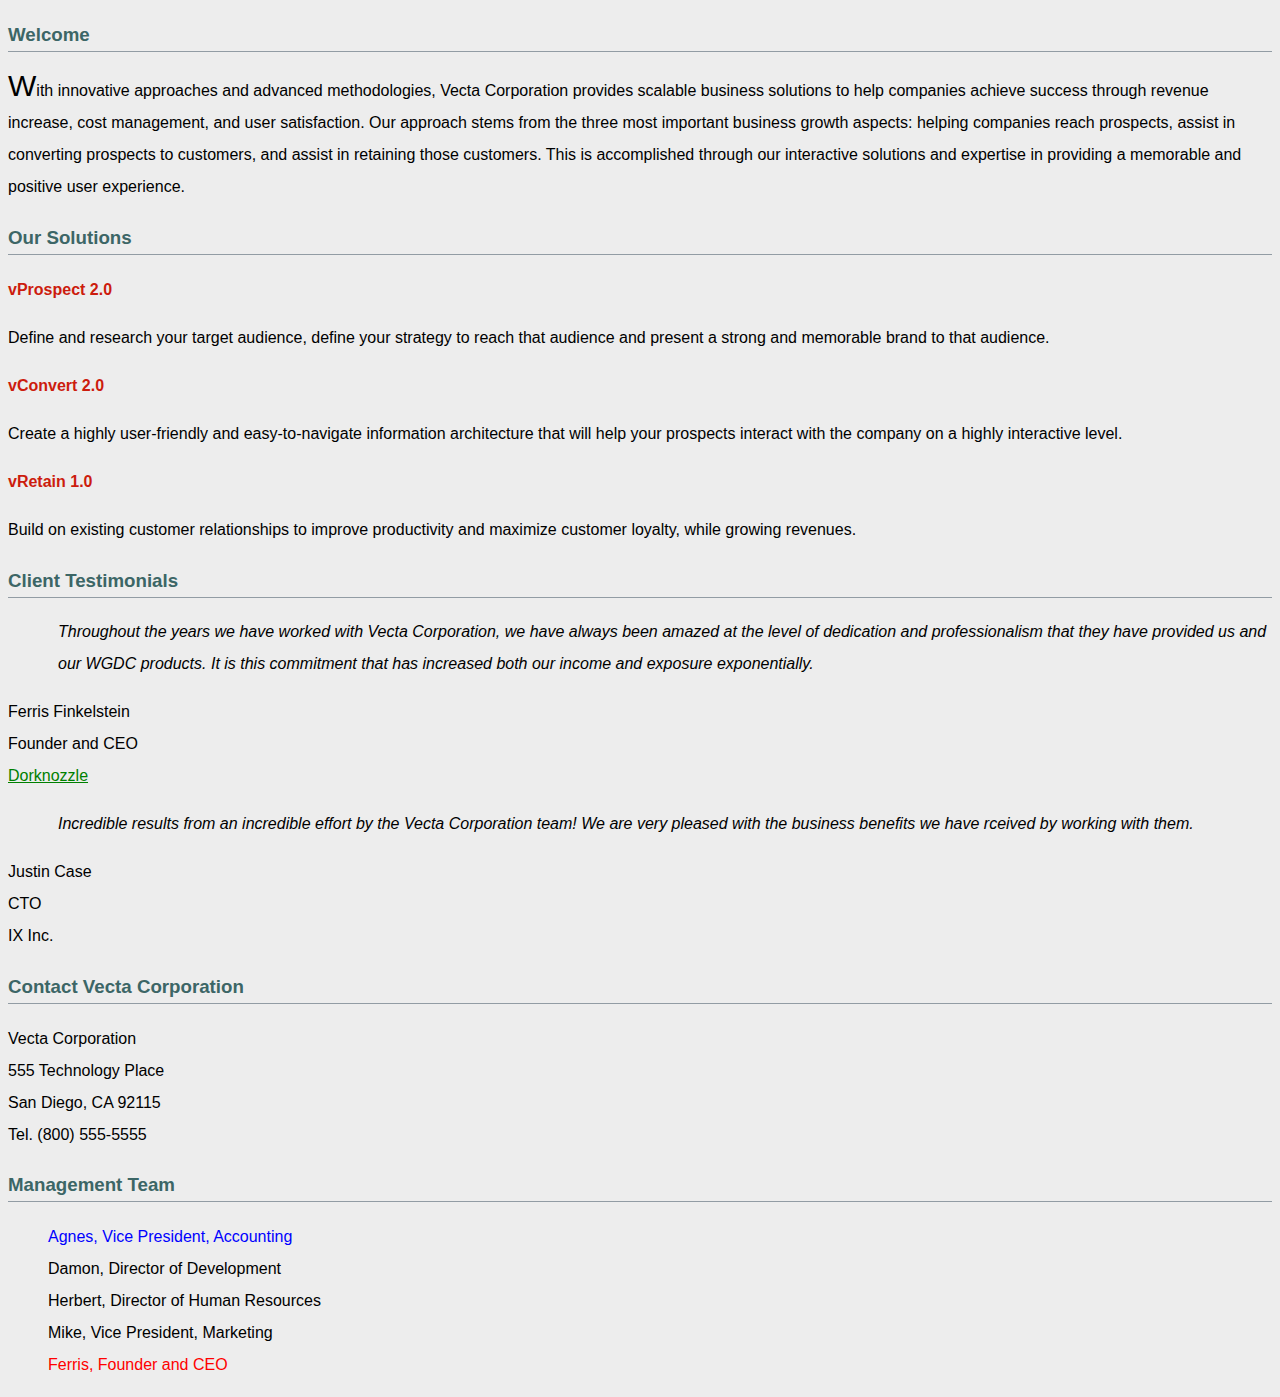
<file: part1/index.html>
<!doctype html>
<html lang="en">
<head>
    <meta charset="utf-8">
    <title>Welcome to Vecta Corp.</title>
    <link href="styles/styles.css" rel="stylesheet">
</head>

<body>
<h3>Welcome</h3>

<p>With innovative approaches and advanced methodologies, Vecta Corporation provides scalable business solutions to help
    companies achieve success through revenue increase, cost management, and user satisfaction. Our approach stems from
    the three most important business growth aspects: helping companies reach prospects, assist in converting prospects
    to customers, and assist in retaining those customers. This is accomplished through our interactive solutions and
    expertise in providing a memorable and positive user experience.</p>

<h3>Our Solutions</h3>

<p class="solution">vProspect 2.0</p>
<p>Define and research your target audience, define your strategy to reach that audience and present a strong and
    memorable brand to that audience.</p>

<p class="solution">vConvert 2.0</p>
<p>Create a highly user-friendly and easy-to-navigate information architecture that will help your prospects interact
    with the company on a highly interactive level.</p>

<p class="solution">vRetain 1.0</p>
<p>Build on existing customer relationships to improve productivity and maximize customer loyalty, while growing
    revenues.</p>

<h3>Client Testimonials</h3>

<p id="testemonial1">Throughout the years we have worked with Vecta Corporation, we have always been amazed at the level of dedication and
    professionalism that they have provided us and our WGDC products. It is this commitment that has increased both our
    income and exposure exponentially.</p>
<p>Ferris Finkelstein<br>
    Founder and CEO<br>
    <a href="http://www.dorknozzle.com">Dorknozzle</a></p>

<p id="testemonial2">Incredible results from an incredible effort by the Vecta Corporation team! We are very pleased with the business
    benefits we have rceived by working with them.</p>
<p>Justin Case<br>
    CTO<br>
    IX Inc.</p>

<h3>Contact Vecta Corporation</h3>

<p>Vecta Corporation<br>
    555 Technology Place<br>
    San Diego, CA 92115<br>
    Tel. (800) 555-5555</p>

<h3>Management Team</h3>

<ul>
    <li>Agnes, Vice President, Accounting</li>
    <li>Damon, Director of Development</li>
    <li>Herbert, Director of Human Resources</li>
    <li>Mike, Vice President, Marketing</li>
    <li>Ferris, Founder and CEO</li>
</ul>
</body>
</html>
</file>
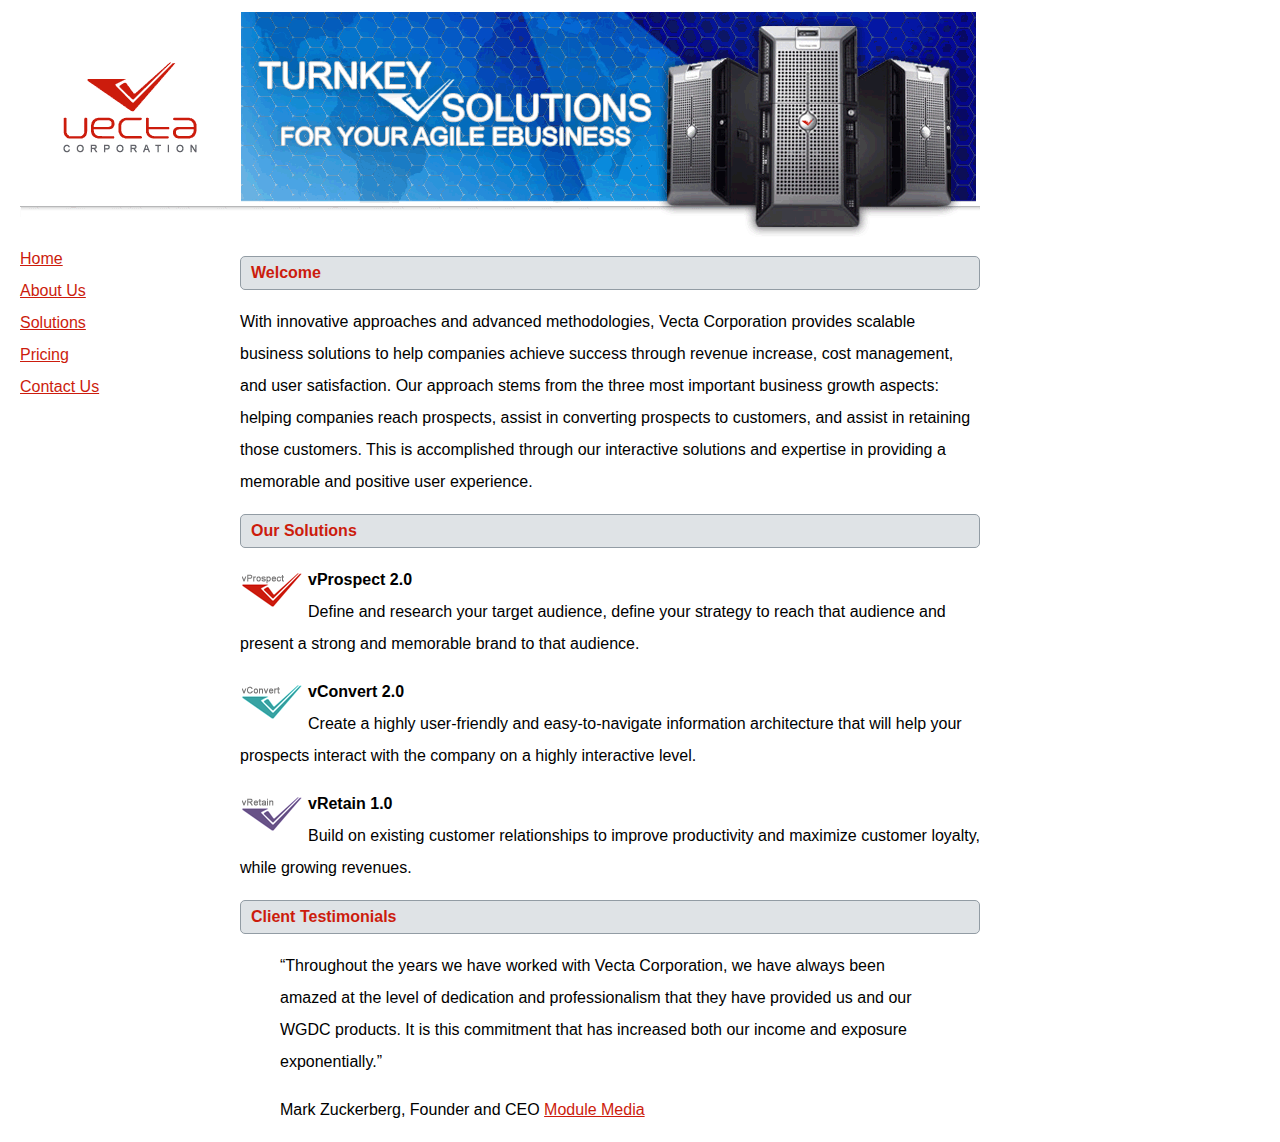
<file: part2/vectacorp/index.html>
<!doctype html>
<html lang="en">
<head>
    <meta charset="utf-8">
    <title>Welcome to Vecta Corporation</title>
    <link href="styles/styles.css" rel="stylesheet">
    <style>
        p:not(:first-of-type):first-line {
            font-weight: bold;
        }
    </style>
</head>

<body>
<img src="images/header.gif" alt="">
<nav>
    <ul>
        <li><a href="index.html">Home</a></li>
        <li><a href="aboutus.html">About Us</a></li>
        <li><a href="solutions.html">Solutions</a></li>
        <li><a href="pricing.html">Pricing</a></li>
        <li><a href="contactus.html">Contact Us</a></li>
    </ul>
</nav>
<main>
    <h2>Welcome</h2>
    <p>With innovative approaches and advanced methodologies, Vecta Corporation provides scalable business solutions to
        help companies achieve success through revenue increase, cost management, and user satisfaction. Our approach
        stems from the three most important business growth aspects: helping companies reach prospects, assist in
        converting prospects to customers, and assist in retaining those customers. This is accomplished through our
        interactive solutions and expertise in providing a memorable and positive user experience.</p>
    <h2>Our Solutions</h2>
    <p><img src="images/logo_vprospect.gif" width="63" height="36" alt=""> vProspect 2.0<br>
        Define and research your target audience, define your strategy to reach that audience and present a strong and
        memorable brand to that audience.</p>
    <p><img src="images/logo_vconvert.gif" width="63" height="36" alt=""> vConvert 2.0<br>
        Create a highly user-friendly and easy-to-navigate information architecture that will help your prospects
        interact with the company on a highly interactive level.</p>
    <p><img src="images/logo_vretain.gif" width="63" height="36" alt=""> vRetain 1.0<br>
        Build on existing customer relationships to improve productivity and maximize customer loyalty, while growing
        revenues.</p>
    <h2>Client Testimonials</h2>
    <blockquote><q>Throughout the years we have worked with Vecta Corporation, we have always been amazed at the level
        of dedication and professionalism that they have provided us and our WGDC products. It is this commitment that
        has increased both our income and exposure exponentially.</q></blockquote>
    <blockquote>Mark Zuckerberg, Founder and CEO <a href="http://www.modulemedia.com" target="_blank">Module Media</a>
    </blockquote>
</main>
</body>
</html>
</file>
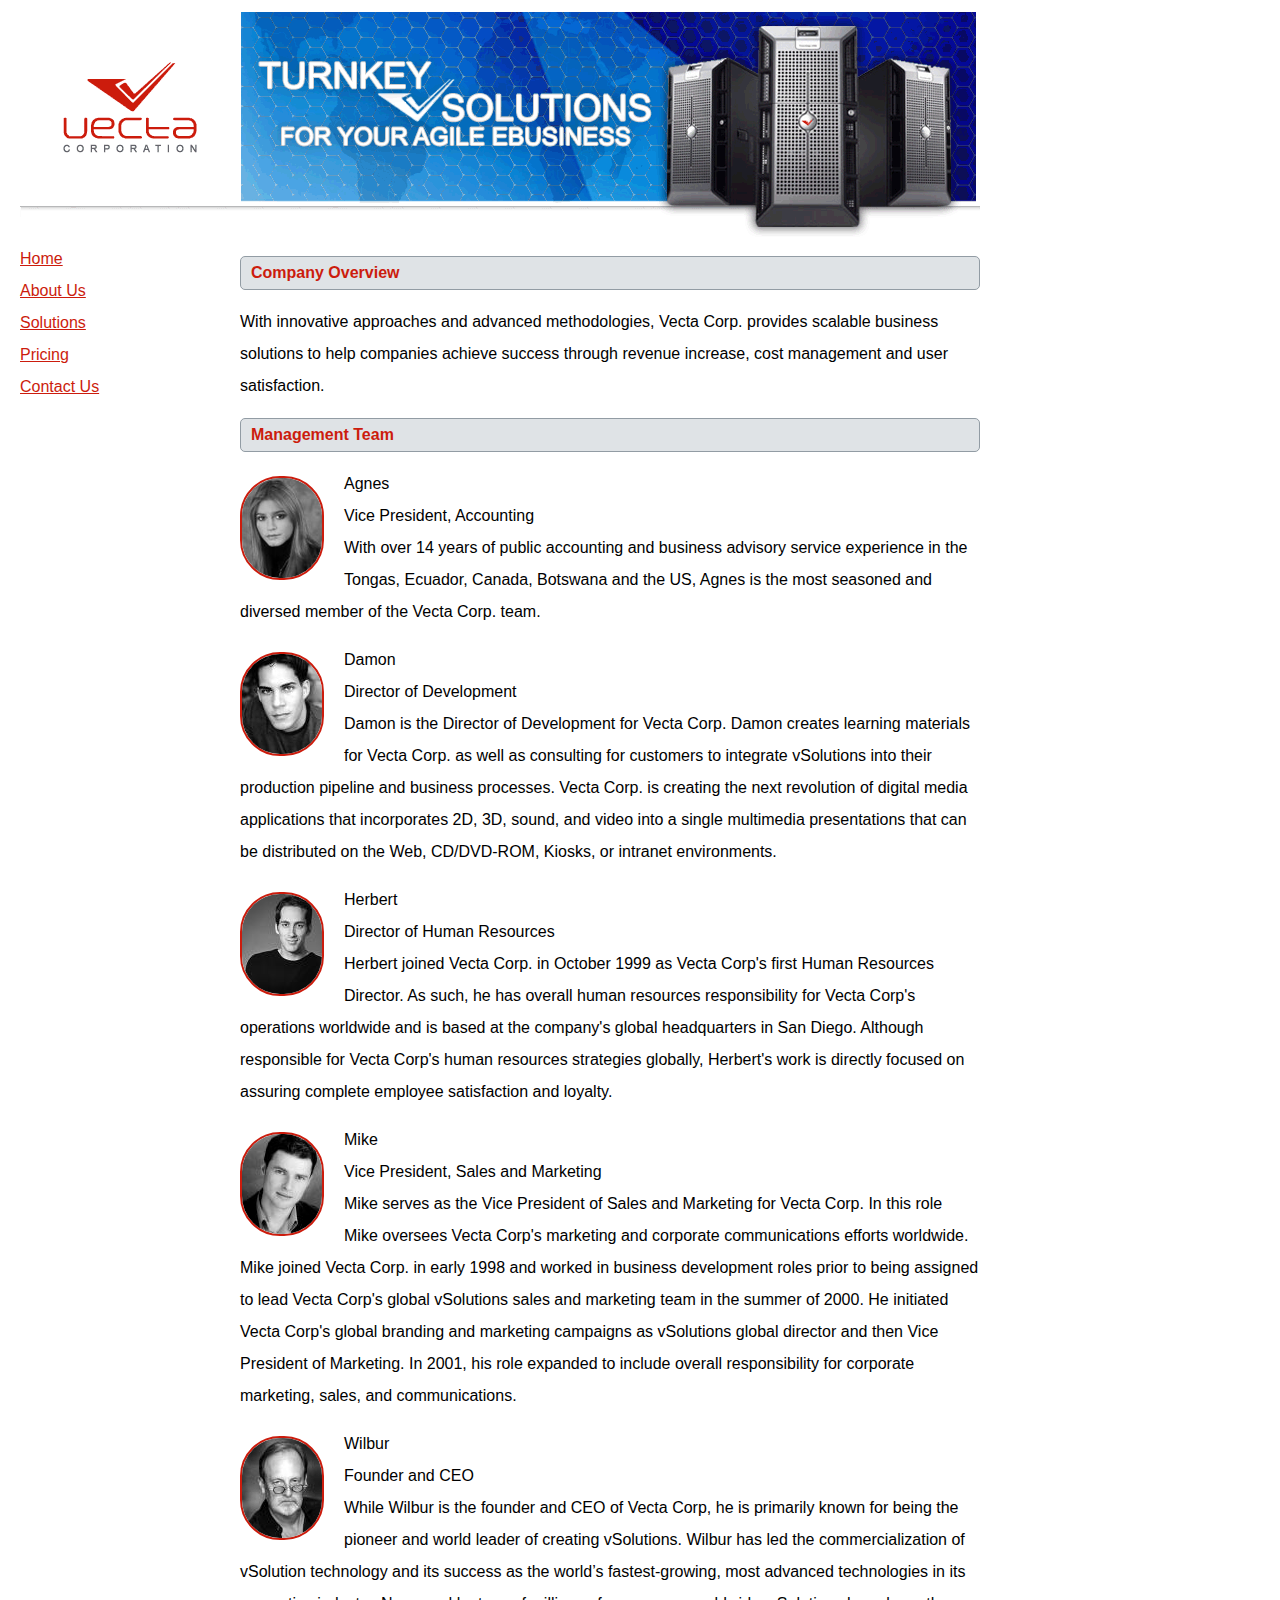
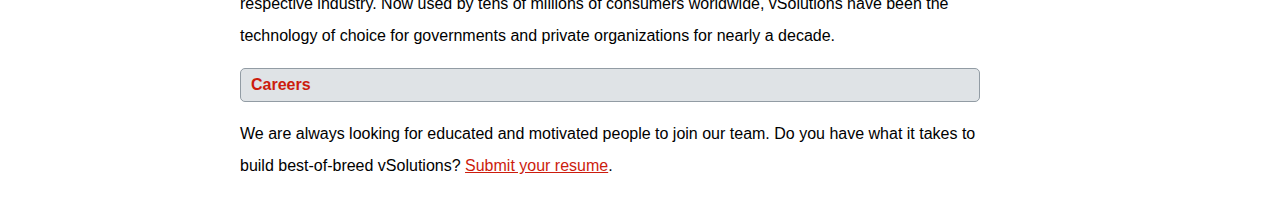
<file: part2/vectacorp/aboutus.html>
<!doctype html>
<html lang="en">
<head>
    <meta charset="utf-8">
    <title>About Vecta Corporation</title>
    <link href="styles/styles.css" rel="stylesheet">
</head>

<body>
<img src="images/header.gif" alt="">
<nav>
    <ul>
        <li><a href="index.html">Home</a></li>
        <li><a href="aboutus.html">About Us</a></li>
        <li><a href="solutions.html">Solutions</a></li>
        <li><a href="pricing.html">Pricing</a></li>
        <li><a href="contactus.html">Contact Us</a></li>
    </ul>
</nav>
<main>
    <h2>Company Overview</h2>
    <p>With innovative approaches and advanced methodologies, Vecta Corp. provides scalable business solutions to help
        companies achieve success through revenue increase, cost management and user satisfaction.</p>
    <h2>Management Team</h2>
    <section>
        <img src="images/head_agnes.gif" width="80" height="100" alt="Agnes">
        <p>Agnes<br>
            Vice President, Accounting<br>
            With over 14 years of public accounting and business advisory service experience in the Tongas, Ecuador,
            Canada, Botswana and the US, Agnes is the most seasoned and diversed member of the Vecta Corp. team.</p>
    </section>

    <section>
        <img src="images/head_damon.gif" width="80" height="100" alt="Damon">
        <p>Damon<br>
            Director of Development<br>
            Damon is the Director of Development for Vecta Corp. Damon creates learning materials for Vecta Corp. as
            well as consulting for customers to integrate vSolutions into their production pipeline and business
            processes. Vecta Corp. is creating the next revolution of digital media applications that incorporates 2D,
            3D, sound, and video into a single multimedia presentations that can be distributed on the Web, CD/DVD-ROM,
            Kiosks, or intranet environments.</p>
    </section>

    <section>
        <img src="images/head_herbert.gif" width="80" height="100" alt="">
        <p>Herbert<br>
            Director of Human Resources<br>
            Herbert joined Vecta Corp. in October 1999 as Vecta Corp's first Human Resources Director. As such, he has
            overall human resources responsibility for Vecta Corp's operations worldwide and is based at the company's
            global headquarters in San Diego. Although responsible for Vecta Corp's human resources strategies globally,
            Herbert's work is directly focused on assuring complete employee satisfaction and loyalty.</p>
    </section>

    <section>
        <img src="images/head_mike.gif" width="80" height="100" alt="Mike">
        <p>Mike<br>
            Vice President, Sales and Marketing<br>
            Mike serves as the Vice President of Sales and Marketing for Vecta Corp. In this role Mike oversees Vecta
            Corp's marketing and corporate communications efforts worldwide. Mike joined Vecta Corp. in early 1998 and
            worked in business development roles prior to being assigned to lead Vecta Corp's global vSolutions sales
            and marketing team in the summer of 2000. He initiated Vecta Corp's global branding and marketing campaigns
            as vSolutions global director and then Vice President of Marketing. In 2001, his role expanded to include
            overall responsibility for corporate marketing, sales, and communications.</p>
    </section>

    <section>
        <img src="images/head_wilbur.gif" width="80" height="100" alt="Wilbur">
        <p>Wilbur<br>
            Founder and CEO<br>
            While Wilbur is the founder and CEO of Vecta Corp, he is primarily known for being the pioneer and world
            leader of creating vSolutions. Wilbur has led the commercialization of vSolution technology and its success
            as the world’s fastest-growing, most advanced technologies in its respective industry. Now used by tens of
            millions of consumers worldwide, vSolutions have been the technology of choice for governments and private
            organizations for nearly a decade.</p>
    </section>

    <h2>Careers</h2>
    <p>We are always looking for educated and motivated people to join our team. Do you have what it takes to build
        best-of-breed vSolutions? <a href="mailto:hr@vectacorp.com?subject=MY RESUME&cc=herbert@vectacorp.com">Submit
            your resume</a>.</p>
</main>
</body>
</html>
</file>
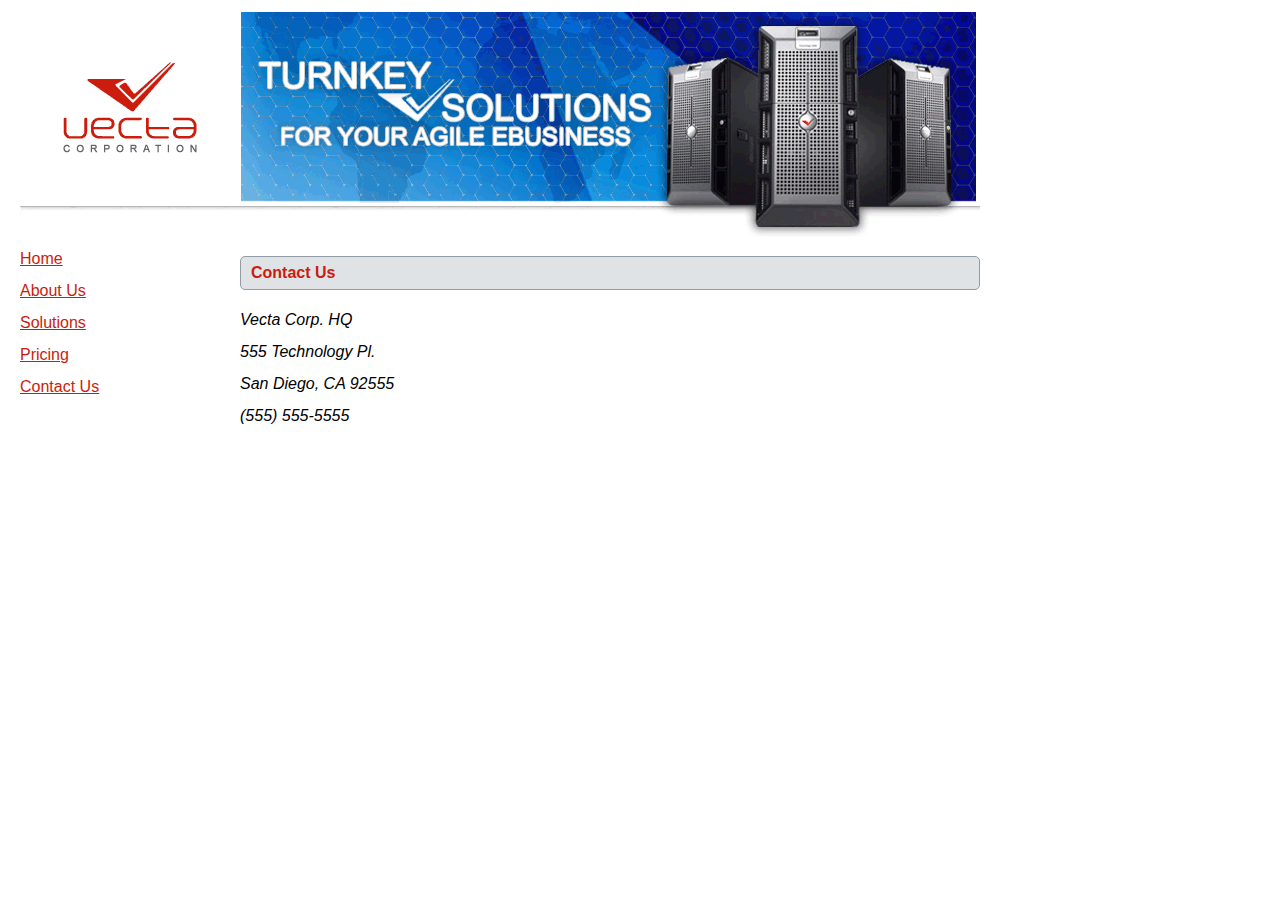
<file: part2/vectacorp/contactus.html>
<!doctype html>
<html lang="en">
<head>
    <meta charset="utf-8">
    <title>Contact Vecta Corporation</title>
    <link href="styles/styles.css" rel="stylesheet">
</head>

<body>
<img src="images/header.gif" alt="">
<nav>
    <ul>
        <li><a href="index.html">Home</a></li>
        <li><a href="aboutus.html">About Us</a></li>
        <li><a href="solutions.html">Solutions</a></li>
        <li><a href="pricing.html">Pricing</a></li>
        <li><a href="contactus.html">Contact Us</a></li>
    </ul>
</nav>
<main>
    <h2>Contact Us</h2>
    <address>
        Vecta Corp. HQ<br>
        555 Technology Pl.<br>
        San Diego, CA 92555<br>
        (555) 555-5555
    </address>
</main>
</body>
</html>
</file>
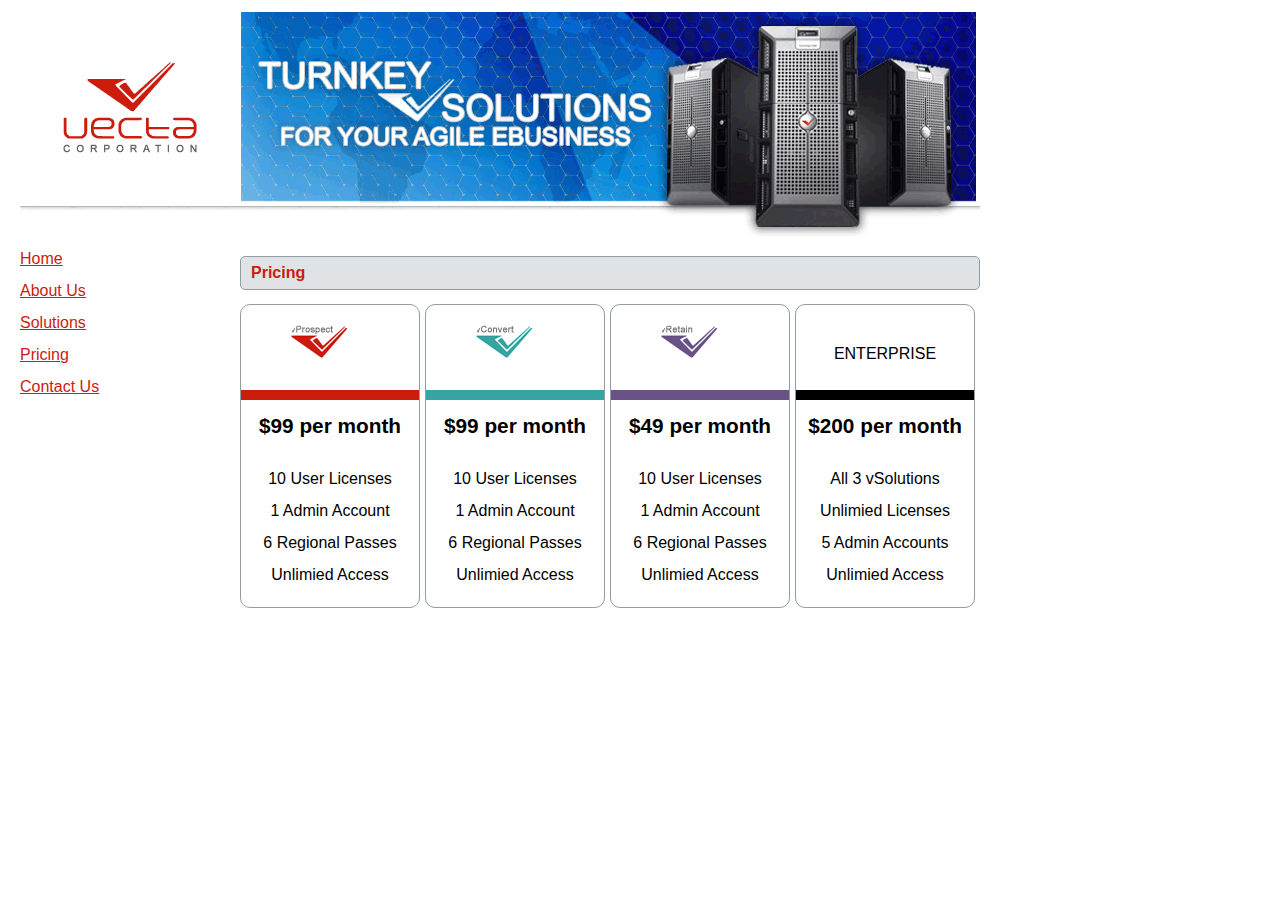
<file: part2/vectacorp/pricing.html>
<!doctype html>
<html lang="en">
<head>
    <meta charset="utf-8">
    <title>Vecta Corporation Pricing Guide</title>
    <link href="styles/styles.css" rel="stylesheet">
</head>

<body>
<img src="images/header.gif" alt="">
<nav>
    <ul>
        <li><a href="index.html">Home</a></li>
        <li><a href="aboutus.html">About Us</a></li>
        <li><a href="solutions.html">Solutions</a></li>
        <li><a href="pricing.html">Pricing</a></li>
        <li><a href="contactus.html">Contact Us</a></li>
    </ul>
</nav>
<main>
    <h2>Pricing</h2>
    <section class="pricing">
        <div>
            <img src="images/logo_vprospect.gif" width="63" height="36" alt="vProspect 2.0">
            <h3>$99 per month</h3>
            <p>10 User Licenses<br>
                1 Admin Account<br>
                6 Regional Passes<br>
                Unlimied Access</p>
        </div>
        <div>
            <img src="images/logo_vconvert.gif" width="63" height="36" alt="vConvert 2.0">
            <h3>$99 per month</h3>
            <p>10 User Licenses<br>
                1 Admin Account<br>
                6 Regional Passes<br>
                Unlimied Access</p>
        </div>
        <div>
            <img src="images/logo_vretain.gif" width="63" height="36" alt="vRetain 1.0">
            <h3>$49 per month</h3>
            <p>10 User Licenses<br>
                1 Admin Account<br>
                6 Regional Passes<br>
                Unlimied Access</p>
        </div>
        <div>
            ENTERPRISE
            <h3>$200 per month</h3>
            <p>All 3 vSolutions<br>
                Unlimied Licenses<br>
                5 Admin Accounts<br>
                Unlimied Access</p>
        </div>
    </section>
</main>
</body>
</html>
</file>
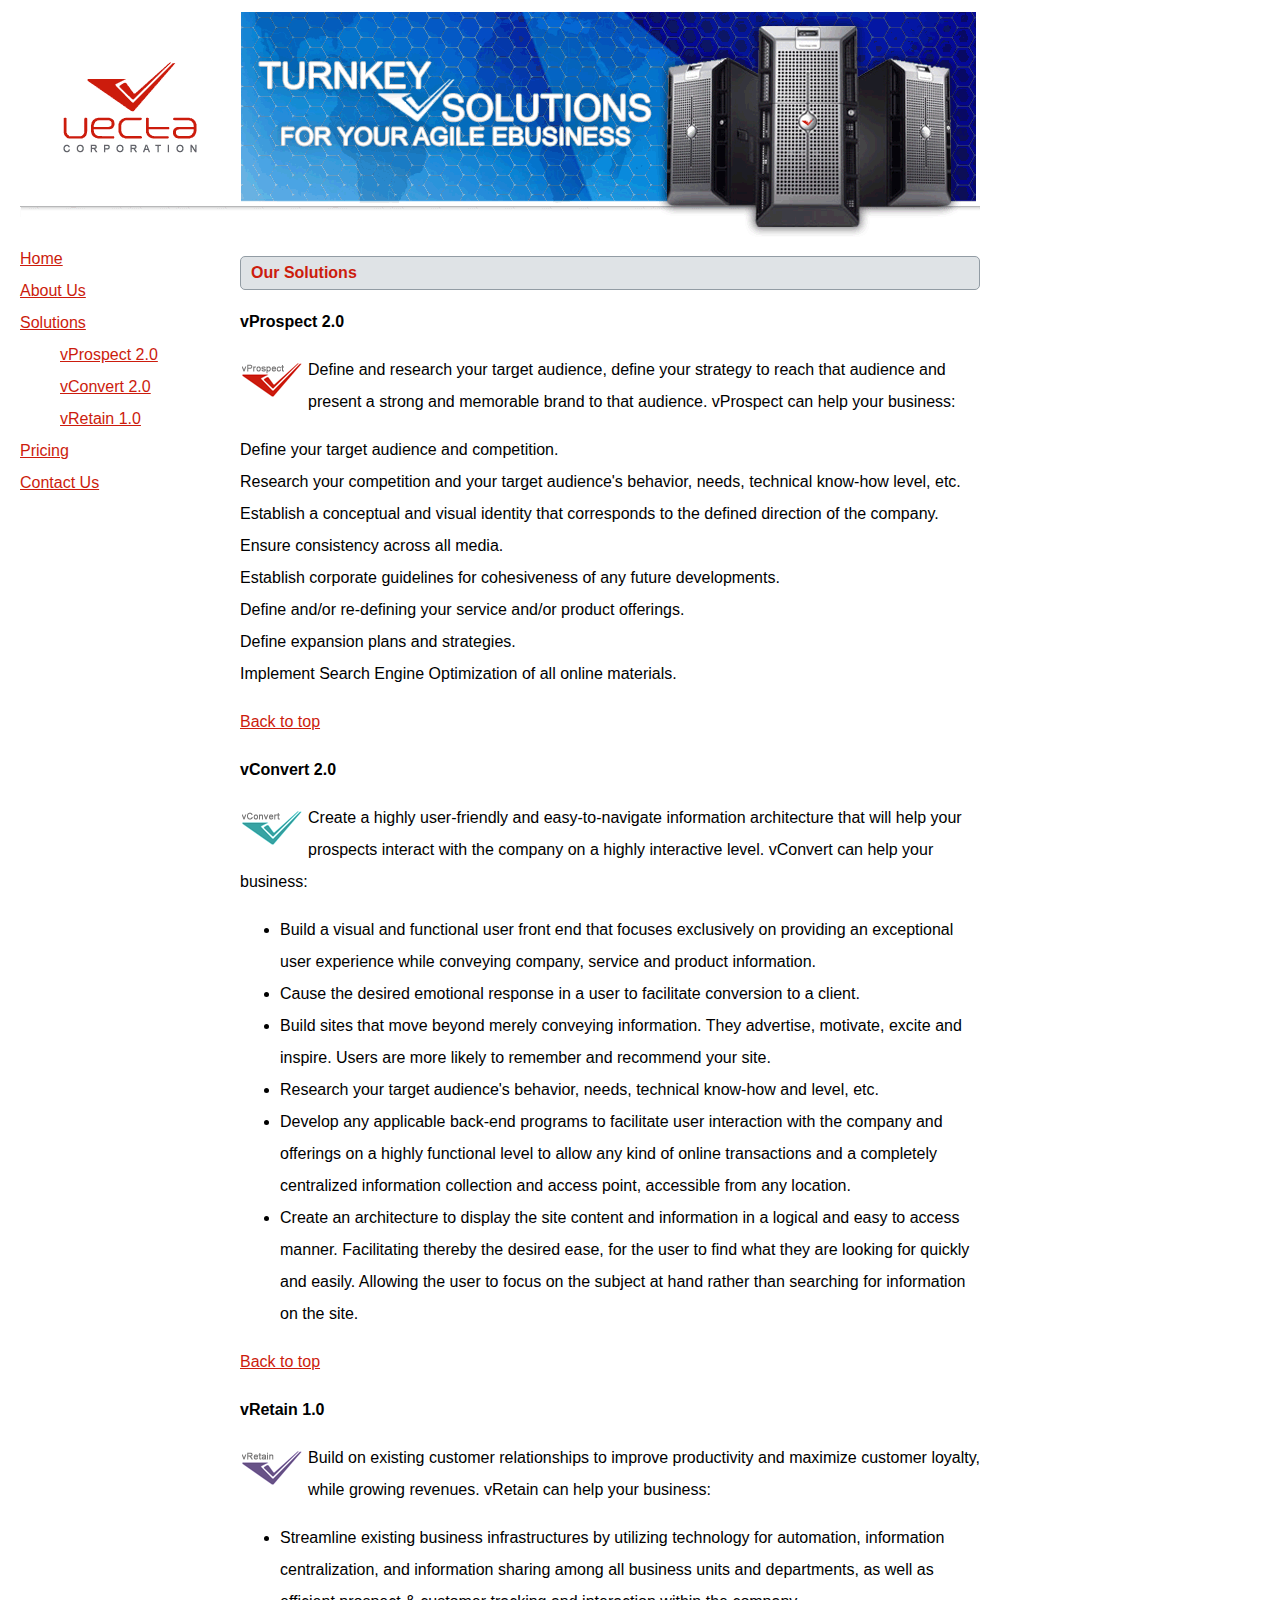
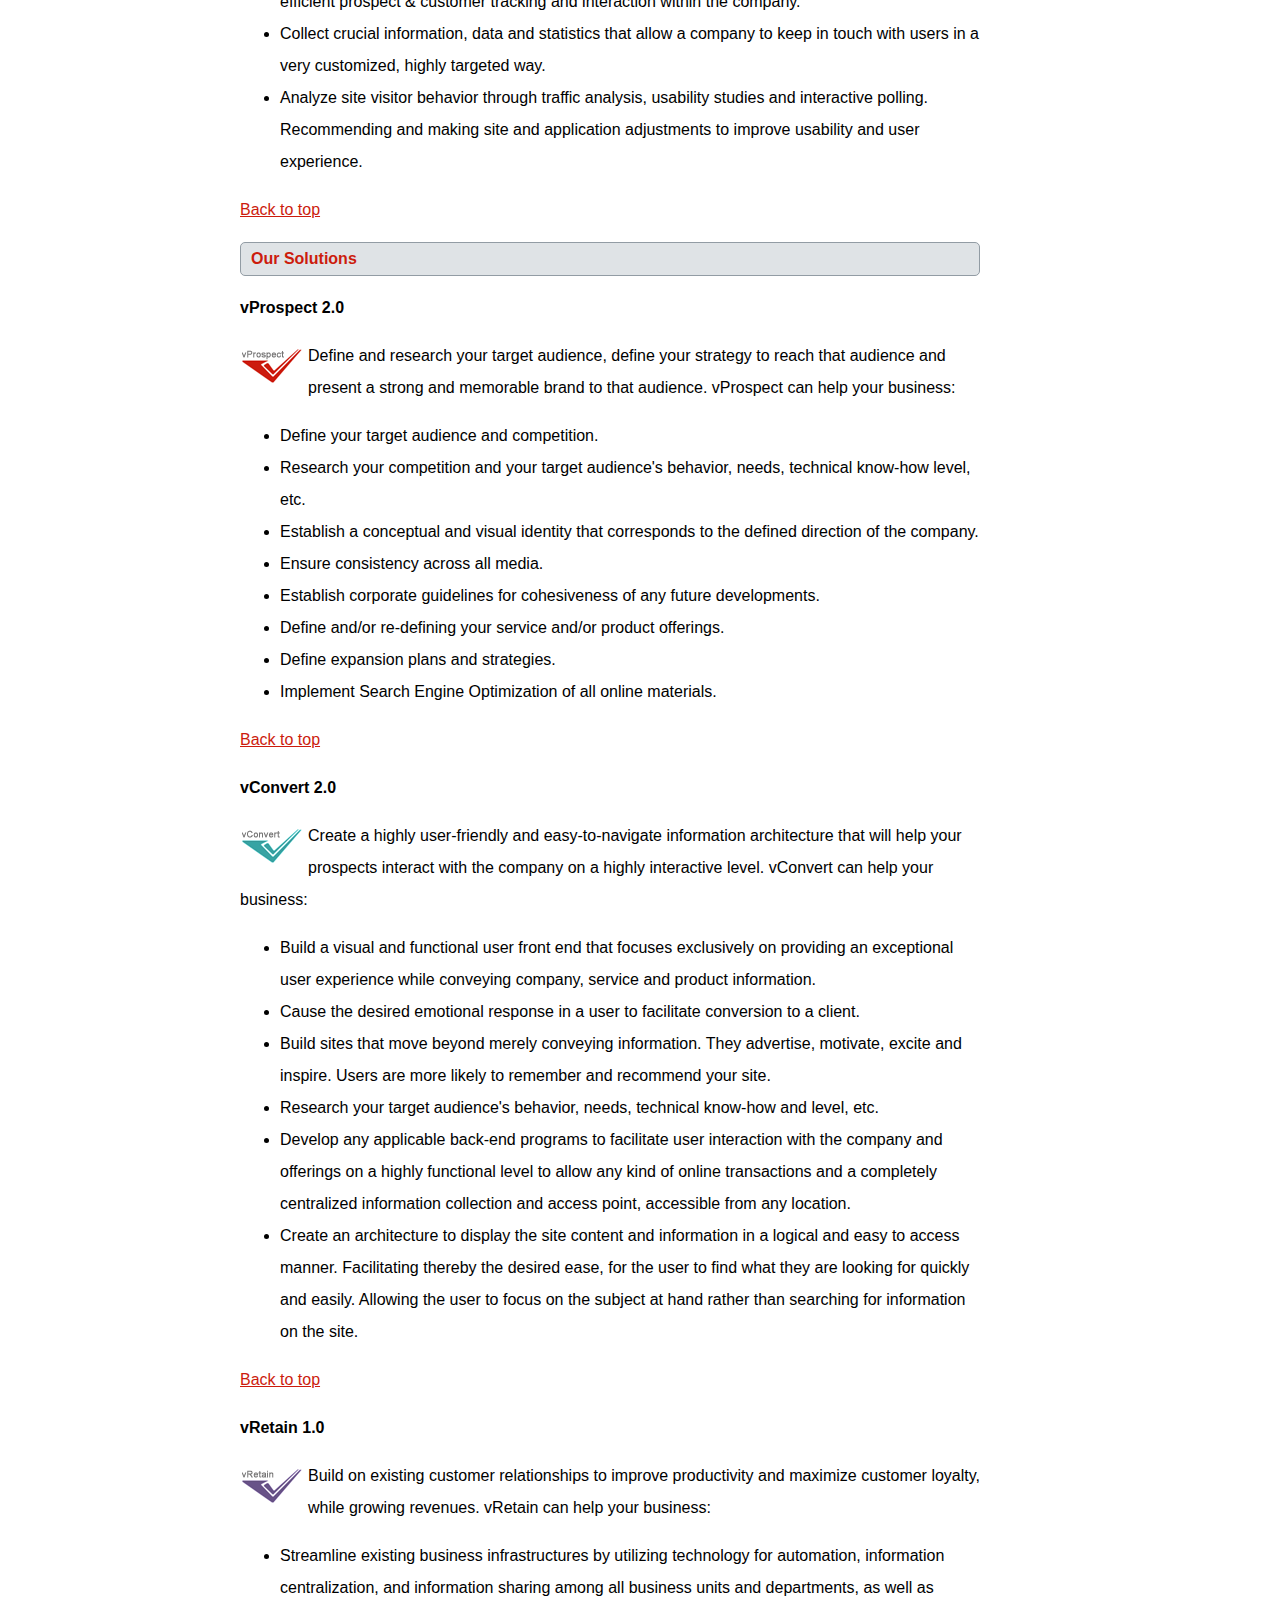
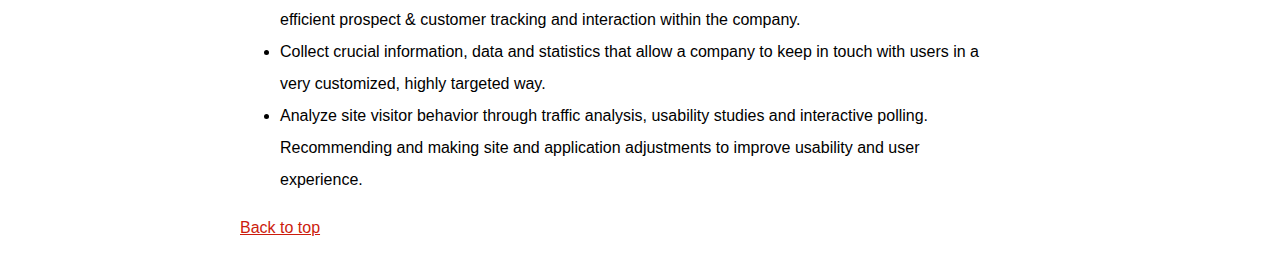
<file: part2/vectacorp/solutions.html>
<!doctype html>
<html lang="en">
<head>
    <meta charset="utf-8">
    <title>Vecta Corporation's Products and Solutions</title>
    <link href="styles/styles.css" rel="stylesheet">
</head>

<body>
<img src="images/header.gif" alt="">
<nav>
    <ul>
        <li><a href="index.html">Home</a></li>
        <li><a href="aboutus.html">About Us</a></li>
        <li><a href="solutions.html" id="top">Solutions</a>
            <ul>
                <li><a href="#vprospect">vProspect 2.0</a></li>
                <li><a href="#vconvert">vConvert 2.0</a></li>
                <li><a href="#vretain">vRetain 1.0</a></li>
            </ul>
        </li>
        <li><a href="pricing.html">Pricing</a></li>
        <li><a href="contactus.html">Contact Us</a></li>
    </ul>
</nav>
<main>
    <h2>Our Solutions</h2>
    <p id="vprospect">vProspect 2.0</p>
    <p><img src="images/logo_vprospect.gif" width="63" height="36" alt=""></p>
    <p>Define and research your target audience, define your strategy to reach that audience and present a strong and
        memorable brand to that audience. vProspect can help your business:</p>
    <ul>
        <li>Define your target audience and competition.</li>
        <li>Research your competition and your target audience's behavior, needs, technical know-how level, etc.</li>
        <li>Establish a conceptual and visual identity that corresponds to the defined direction of the company.</li>
        <li>Ensure consistency across all media.</li>
        <li>Establish corporate guidelines for cohesiveness of any future developments.</li>
        <li>Define and/or re-defining your service and/or product offerings.</li>
        <li>Define expansion plans and strategies.</li>
        <li>Implement Search Engine Optimization of all online materials.</li>
    </ul>
    <p><a href="#top">Back to top</a></p>
    <p id="vconvert">vConvert 2.0</p>
    <p><img src="images/logo_vconvert.gif" width="63" height="36" alt=""></p>
    <p>Create a highly user-friendly and easy-to-navigate information architecture that will help your prospects
        interact with the company on a highly interactive level. vConvert can help your business:</p>
    <ul>
        <li>Build a visual and functional user front end that focuses exclusively on providing an exceptional user
            experience while conveying company, service and product information.
        </li>
        <li>Cause the desired emotional response in a user to facilitate conversion to a client.</li>
        <li>Build sites that move beyond merely conveying information. They advertise, motivate, excite and inspire.
            Users are more likely to remember and recommend your site.
        </li>
        <li>Research your target audience's behavior, needs, technical know-how and level, etc.</li>
        <li>Develop any applicable back-end programs to facilitate user interaction with the company and offerings on a
            highly functional level to allow any kind of online transactions and a completely centralized information
            collection and access point, accessible from any location.
        </li>
        <li>Create an architecture to display the site content and information in a logical and easy to access manner.
            Facilitating thereby the desired ease, for the user to find what they are looking for quickly and easily.
            Allowing the user to focus on the subject at hand rather than searching for information on the site.
        </li>
    </ul>
    <p><a href="#top">Back to top</a></p>
    <p id="vretain">vRetain 1.0</p>
    <p><img src="images/logo_vretain.gif" width="63" height="36" alt=""></p>
    <p>Build on existing customer relationships to improve productivity and maximize customer loyalty, while growing
        revenues. vRetain can help your business:</p>
    <ul>
        <li>Streamline existing business infrastructures by utilizing technology for automation, information
            centralization, and information sharing among all business units and departments, as well as efficient
            prospect &amp; customer tracking and interaction within the company.
        </li>
        <li>Collect crucial information, data and statistics that allow a company to keep in touch with users in a very
            customized, highly targeted way.
        </li>
        <li>Analyze site visitor behavior through traffic analysis, usability studies and interactive polling.
            Recommending and making site and application adjustments to improve usability and user experience.
        </li>
    </ul>
    <p><a href="#top">Back to top</a></p>
    <h2>Our Solutions</h2>
    <p id="vprospect">vProspect 2.0</p>
    <p><img src="images/logo_vprospect.gif" width="63" height="36" alt=""></p>
    <p>Define and research your target audience, define your strategy to reach that audience and present a strong and
        memorable brand to that audience. vProspect can help your business:</p>
    <ul>
        <li>Define your target audience and competition.</li>
        <li>Research your competition and your target audience's behavior, needs, technical know-how level, etc.</li>
        <li>Establish a conceptual and visual identity that corresponds to the defined direction of the company.</li>
        <li>Ensure consistency across all media.</li>
        <li>Establish corporate guidelines for cohesiveness of any future developments.</li>
        <li>Define and/or re-defining your service and/or product offerings.</li>
        <li>Define expansion plans and strategies.</li>
        <li>Implement Search Engine Optimization of all online materials.</li>
    </ul>
    <p><a href="#top">Back to top</a></p>
    <p id="vconvert">vConvert 2.0</p>
    <p><img src="images/logo_vconvert.gif" width="63" height="36" alt=""></p>
    <p>Create a highly user-friendly and easy-to-navigate information architecture that will help your prospects
        interact with the company on a highly interactive level. vConvert can help your business:</p>
    <ul>
        <li>Build a visual and functional user front end that focuses exclusively on providing an exceptional user
            experience while conveying company, service and product information.
        </li>
        <li>Cause the desired emotional response in a user to facilitate conversion to a client.</li>
        <li>Build sites that move beyond merely conveying information. They advertise, motivate, excite and inspire.
            Users are more likely to remember and recommend your site.
        </li>
        <li>Research your target audience's behavior, needs, technical know-how and level, etc.</li>
        <li>Develop any applicable back-end programs to facilitate user interaction with the company and offerings on a
            highly functional level to allow any kind of online transactions and a completely centralized information
            collection and access point, accessible from any location.
        </li>
        <li>Create an architecture to display the site content and information in a logical and easy to access manner.
            Facilitating thereby the desired ease, for the user to find what they are looking for quickly and easily.
            Allowing the user to focus on the subject at hand rather than searching for information on the site.
        </li>
    </ul>
    <p><a href="#top">Back to top</a></p>
    <p id="vretain">vRetain 1.0</p>
    <p><img src="images/logo_vretain.gif" width="63" height="36" alt=""></p>
    <p>Build on existing customer relationships to improve productivity and maximize customer loyalty, while growing
        revenues. vRetain can help your business:</p>
    <ul>
        <li>Streamline existing business infrastructures by utilizing technology for automation, information
            centralization, and information sharing among all business units and departments, as well as efficient
            prospect &amp; customer tracking and interaction within the company.
        </li>
        <li>Collect crucial information, data and statistics that allow a company to keep in touch with users in a very
            customized, highly targeted way.
        </li>
        <li>Analyze site visitor behavior through traffic analysis, usability studies and interactive polling.
            Recommending and making site and application adjustments to improve usability and user experience.
        </li>
    </ul>
    <p><a href="#top">Back to top</a></p>
</main>
</body>
</html>
</file>
<file: part1/styles/styles.css>
body {
    font-family: Arial, Helvetica, sans-serif;
    font-size: 1em;
    line-height: 2em;
    background-color: #EDEDED;
}

h1,
h2,
h3,
h4,
h5,
h6 {
    color: #3c6666;
    border-bottom: 1px solid #929CA4;
}

p:first-of-type:first-letter {
    font-size: 30px;
}

.solution {
    color: #CC1C0D;
    font-weight: bold;
}

#testemonial1, #testemonial2 {
    font-style: italic;
    margin-left: 50px;
}

a[href^="http://"] {
    color: green;
}

a[href^="http://"]:visited {
    color: aquamarine;
}

a[href^="http://"]:active {
    color: yellow;
}

a[href^="http://"]:hover {
    color: orange;
}

ul {
    list-style-type: none;
}

ul:first-of-type:first-line {
    color: blue;
}

li:last-child {
    color: red;
}
</file>
<file: part2/vectacorp/styles/styles.css>
body {
    width: 960px;
    font-family: Arial, Helvetica, sans-serif;
    font-size: 1em;
    line-height: 2em;
    margin: 0 0 0 20px;
}

nav {
    width: 220px;
    float: left;
}

main {
    width: 740px;
    float: left;
}

ul:first-of-type {
    list-style-type: none;
    padding: 0;
    margin: 0;
}

h2 {
    background: #DFE3E6;
    font-size: 1em;
    border: 1px solid #929CA4;
    border-radius: 5px;
    padding-left: 10px;
}

a, h2 {
    color: #CC1C0D;
}

ul li ul li {
    margin-left: 40px;
}

img {
    float: left;
    margin: 8px 5px 0 0;
}

section img {
    margin-right: 20px;
    border: 2px solid #CC1C0D;
    border-radius: 40px;
}

#vprospect,
#vconvert,
#vretain {
    font-weight: bold;
}

.pricing {
    width: 740px !important;
}

.pricing div {
    width: 178px;
    float: left;
    border: 1px solid #929CA4;
    border-radius: 10px;
    margin-right: 5px;
    text-align: center;
    padding-top: 10px;
}

.pricing div img {
    float: none !important;
    border: none;
}

.pricing div h3 {
    font-size: 1.3em;
    padding-top: 10px;
}

.pricing div:nth-child(1) h3 {
    border-top: 10px solid #CC1C0D;
}

.pricing div:nth-child(2) h3 {
    border-top: 10px solid #37A4A4;
}

.pricing div:nth-child(3) h3 {
    border-top: 10px solid #685288;
}

.pricing div:nth-child(4) {
    padding-top: 33px;
}

.pricing div:nth-child(4) h3 {
    border-top: 10px solid #000;
}
</file>
